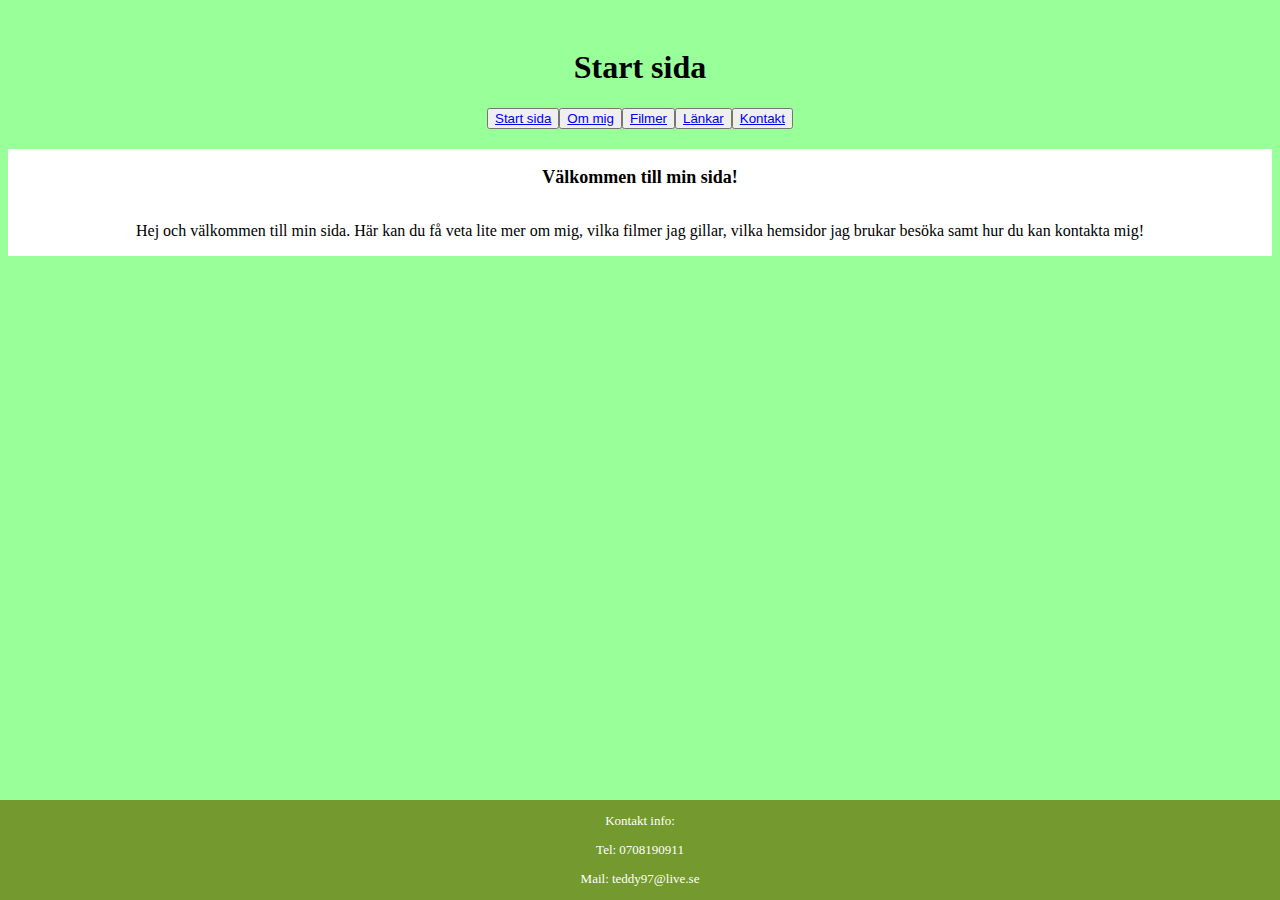
<file: Index.html>
<!DOCTYPE html>
<html lang="en" dir="ltr">
  <head>
    <link rel="stylesheet" href="Index.css">
    <meta charset="utf-8">
    <title>Teddys sida</title>
  </head>
  <body>
    <header>
      <h1>Start sida</h1>
      <div class="menu">
        <div class="box">
          <button type="button" name="button">
            <a href="Index.html">
              Start sida</a></button></div>
        <div class="box">
          <button type="button" name="button">
            <a href="about.html">
              Om mig</a></button></div>
        <div class="box">
          <button type="button" name="button">
            <a href="movies.html">
              Filmer</a></button></div>
        <div class="box">
          <button type="button" name="button">
            <a href="links.html">
              Länkar</a></button></div>
        <div class="box">
          <button type="button" name="button">
            <a href="contact.html">
              Kontakt</a></button></div>
      </div>
    </header>

    <article class="inart">
      <div class="H2"><p>Välkommen till min sida!</p></div>
      <div><p>Hej och välkommen till min sida. Här kan
      du få veta lite mer om mig, vilka filmer jag gillar, vilka hemsidor
    jag brukar besöka samt hur du kan kontakta mig!</p></div>
    </article>
    <footer>
      <p class="fbox">Kontakt info:</p>
      <p class="fbox">Tel: 0708190911</p>
      <p class="fbox">Mail: teddy97@live.se</p>
    </footer>

  </body>
</html>
</file>
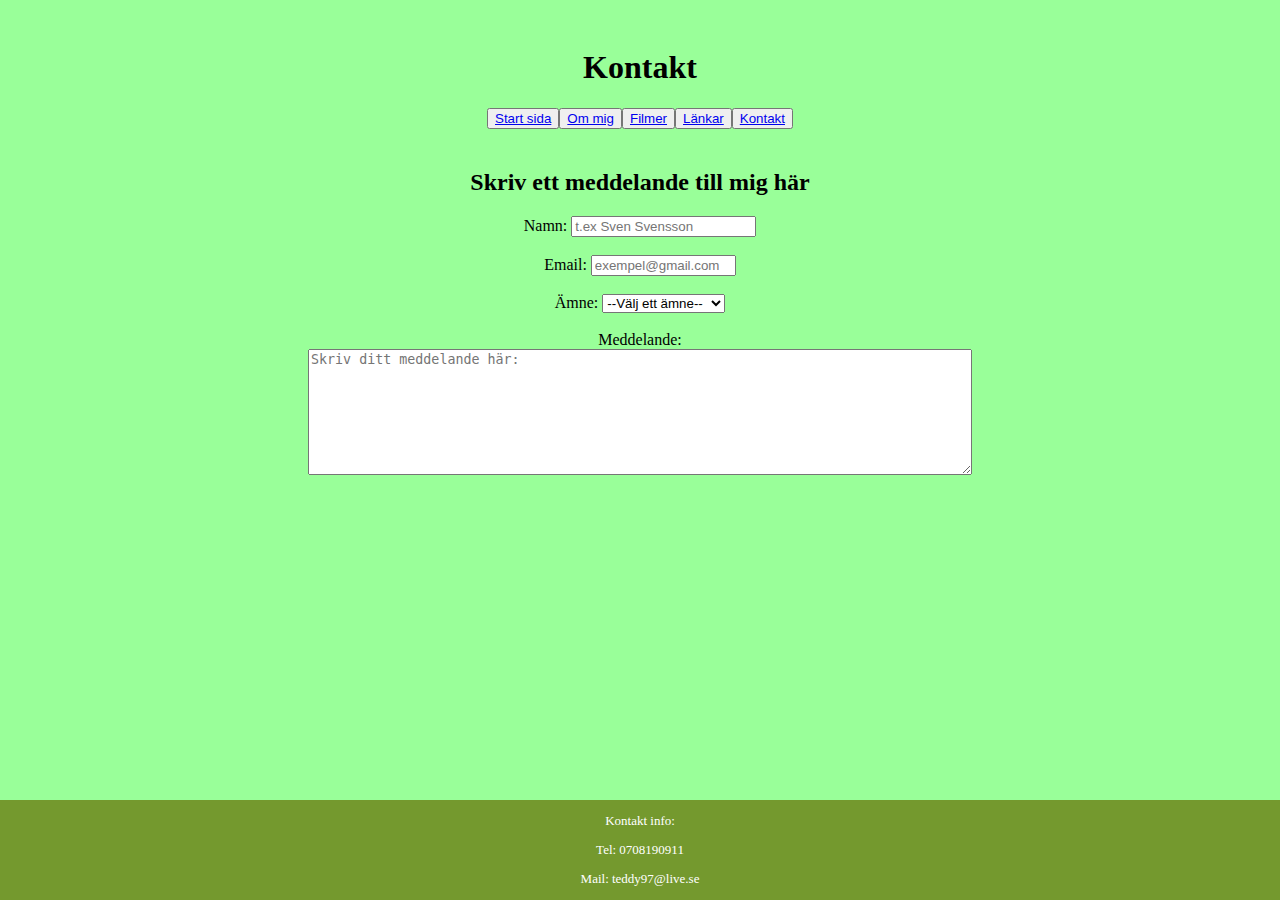
<file: contact.html>
<!DOCTYPE html>
<html lang="en" dir="ltr">
  <head>
    <link rel="stylesheet" href="Index.css">
    <meta charset="utf-8">
    <title>Teddys sida</title>
  </head>
  <body>
    <header>
      <h1>Kontakt</h1>
      <div class="menu">
        <div class="box">
          <button type="button" name="button">
            <a href="Index.html">
              Start sida</a></button></div>
        <div class="box">
          <button type="button" name="button">
            <a href="about.html">
              Om mig</a></button></div>
        <div class="box">
          <button type="button" name="button">
            <a href="movies.html">
              Filmer</a></button></div>
        <div class="box">
          <button type="button" name="button">
            <a href="links.html">
              Länkar</a></button></div>
        <div class="box">
          <button type="button" name="button">
            <a href="contact.html">
              Kontakt</a></button></div>
      </div>
    </header>

    <article class="co-art">
      <h2>Skriv ett meddelande till mig här</h2>

      <form>
        <label for="namm">Namn:</label>
        <input type="text" id="namn" required
        minlength="2" maxlength="30" placeholder="t.ex Sven Svensson">
        <br></br>
        <label for="mail">Email:</label>
        <input type="email" id="mail" required
        minlength="4" maxlength="32" size="15" placeholder="exempel@gmail.com">
        <br></br>
        <label for="select-subject">Ämne:</label>
        <select id="select-subject">
          <option value="">--Välj ett ämne--</option>
          <option value="om-mig">Frågor om mig</option>
          <option value="filmer">Angående filmer</option>
          <option value="länkar">Angående länkar</option>
          <option value="annat">Annat ämne</option>
        </select>
        <br></br>
        <label for="meddelande">Meddelande:</label>
        <br>
        <textarea name="meddelande" rows="8" cols="80" placeholder="Skriv ditt meddelande här:"></textarea>
      </form>

    </article>

    <footer>
      <p class="fbox">Kontakt info:</p>
      <p class="fbox">Tel: 0708190911</p>
      <p class="fbox">Mail: teddy97@live.se</p>
    </footer>
  </body>
</html>
</file>
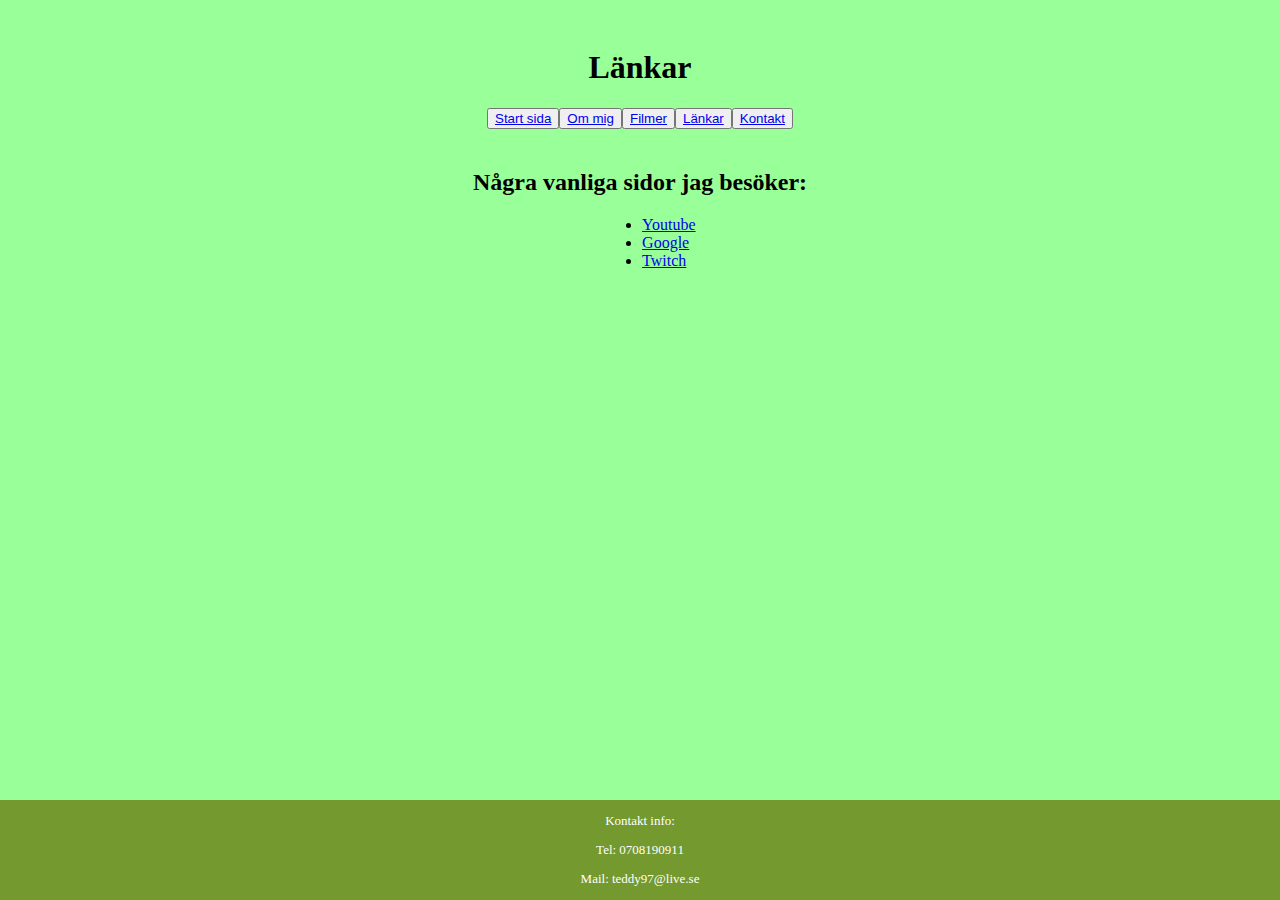
<file: links.html>
<!DOCTYPE html>
<html lang="en" dir="ltr">
  <head>
    <link rel="stylesheet" href="Index.css">
    <meta charset="utf-8">
    <title>Teddys sida</title>
  </head>
  <body>
    <header>
      <h1>Länkar</h1>
      <div class="menu">
        <div class="box">
          <button type="button" name="button">
            <a href="Index.html">
              Start sida</a></button></div>
        <div class="box">
          <button type="button" name="button">
            <a href="about.html">
              Om mig</a></button></div>
        <div class="box">
          <button type="button" name="button">
            <a href="movies.html">
              Filmer</a></button></div>
        <div class="box">
          <button type="button" name="button">
            <a href="links.html">
              Länkar</a></button></div>
        <div class="box">
          <button type="button" name="button">
            <a href="contact.html">
              Kontakt</a></button></div>
      </div>
    </header>

    <article class="li-art">
      <h2>Några vanliga sidor jag besöker:</h2>
      <ul>
        <li><a href="https://www.youtube.com/">Youtube</a></li>
        <li><a href="https://www.google.com">Google</a></li>
        <li><a href="https://www.twitch.tv/">Twitch</a></li>
      </ul>

    </article>

    <footer>
      <p class="fbox">Kontakt info:</p>
      <p class="fbox">Tel: 0708190911</p>
      <p class="fbox">Mail: teddy97@live.se</p>
    </footer>
  </body>
</html>
</file>
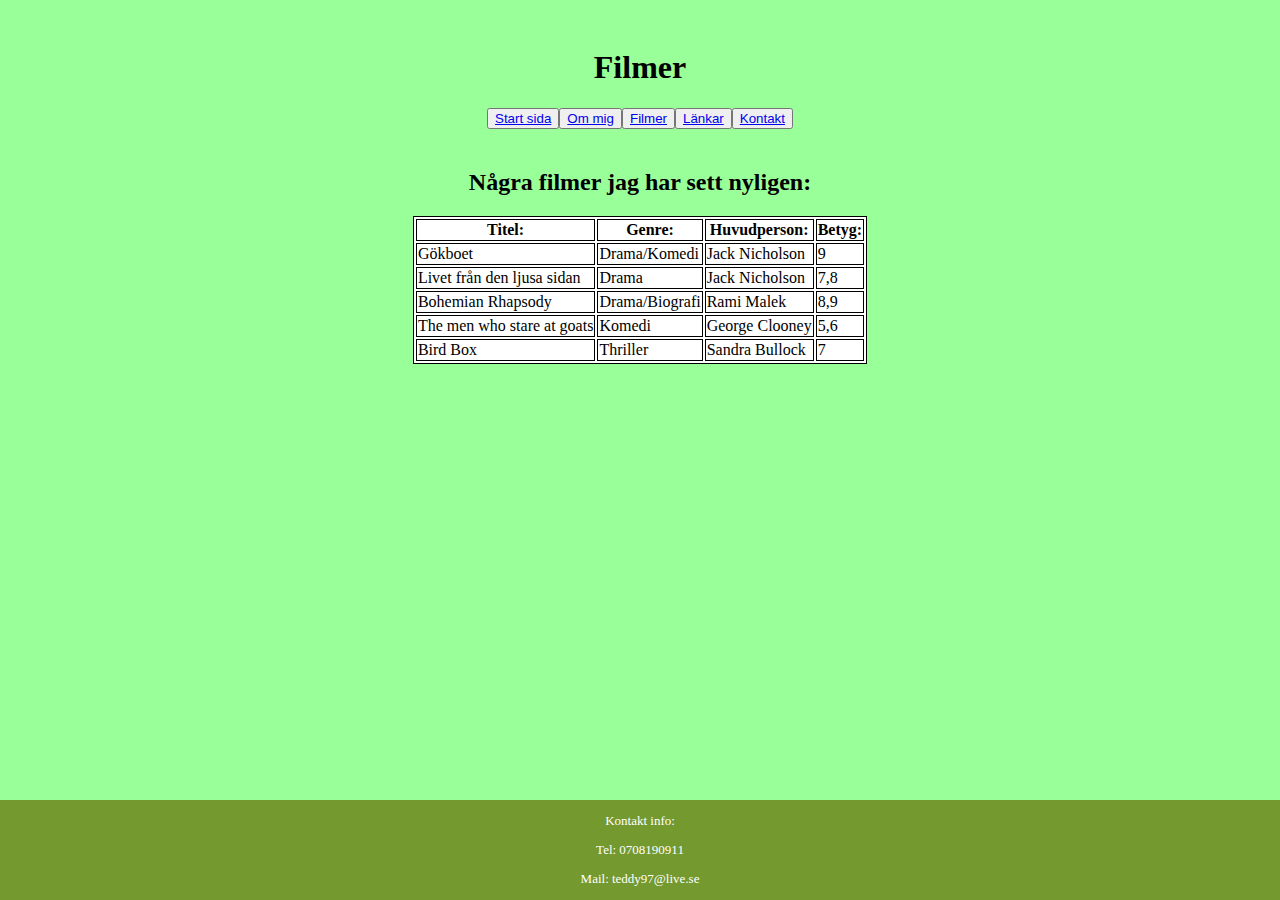
<file: movies.html>
<!DOCTYPE html>
<html lang="en" dir="ltr">
  <head>
    <link rel="stylesheet" href="Index.css">
    <meta charset="utf-8">
    <title>Teddys sida</title>
  </head>
  <body>
    <header>
      <h1>Filmer</h1>
      <div class="menu">
        <div class="box">
          <button type="button" name="button">
            <a href="Index.html">
              Start sida</a></button></div>
        <div class="box">
          <button type="button" name="button">
            <a href="about.html">
              Om mig</a></button></div>
        <div class="box">
          <button type="button" name="button">
            <a href="movies.html">
              Filmer</a></button></div>
        <div class="box">
          <button type="button" name="button">
            <a href="links.html">
              Länkar</a></button></div>
        <div class="box">
          <button type="button" name="button">
            <a href="contact.html">
              Kontakt</a></button></div>
      </div>
    </header>

    <article class="mo-art">
      <h2>Några filmer jag har sett nyligen:</h2>
      <table>
        <thead>
          <tr>
            <th>Titel:</th>
            <th>Genre:</th>
            <th>Huvudperson:</th>
            <th>Betyg:</th>
          </tr>
        </thead>
        <tbody>
          <tr>
            <td>Gökboet</td>
            <td>Drama/Komedi</td>
            <td>Jack Nicholson</td>
            <td>9</td>
          </tr>
          <tr>
            <td>Livet från den ljusa sidan</td>
            <td>Drama</td>
            <td>Jack Nicholson</td>
            <td>7,8</td>
            <tr>
              <td>Bohemian Rhapsody</td>
              <td>Drama/Biografi</td>
              <td>Rami Malek</td>
              <td>8,9</td>
            </tr>
            <tr>
              <td>The men who stare at goats</td>
              <td>Komedi</td>
              <td>George Clooney</td>
              <td>5,6</td>
            </tr>
            <tr>
              <td>Bird Box</td>
              <td>Thriller</td>
              <td>Sandra Bullock</td>
              <td>7</td>
            </tr>

          </tr>
        </tbody>
      </table>
    </article>

    <footer>
      <p class="fbox">Kontakt info:</p>
      <p class="fbox">Tel: 0708190911</p>
      <p class="fbox">Mail: teddy97@live.se</p>
    </footer>
  </body>
</html>
</file>
<file: Index.css>
body {
  background-color: rgb(153, 255, 153);
}

header {
  background-color: rgb(153, 255, 153);
  border: 20px solid rgb(153, 255, 153);
}
header .box:hover {
  cursor: pointer;
}
header .menu {
  display: flex;
  direction: row;
  flex-wrap: nowrap;
  justify-content: center;
}
h1 {
  text-align: center;
  color: black;
}
article .H2{
  font-size: 18px;
  font-weight: bold;
}
article div{
  display: flex;
  direction: column;
  flex-wrap: wrap;
  justify-content: center;
  background-color: white;

  text-align: center;
}
.co-art{
  text-align: center;
}
h2{
  text-align: center;
}
ul {
  position: relative;
  left: 47%;
}
.mo-art table{
  border: 1px solid black;
  background-color: white;
  margin-left: auto;
  margin-right: auto;
}
td {
  border: 1px solid black;
}
th{
  border: 1px solid black;
}
img{
  display: block;
  margin: auto;
  width: 150px;
  height: 200px;
}
.ab-art p{
  text-align: center;
  width: 500px;
  margin: auto;
}
footer{
  background-color: #74992e;
  position: fixed;
  bottom: 0px;
  left: 0px;
  width: 100%;
}
.fbox {
  color: white;
  font-size: 13px;
  text-align: center;
}
</file>
